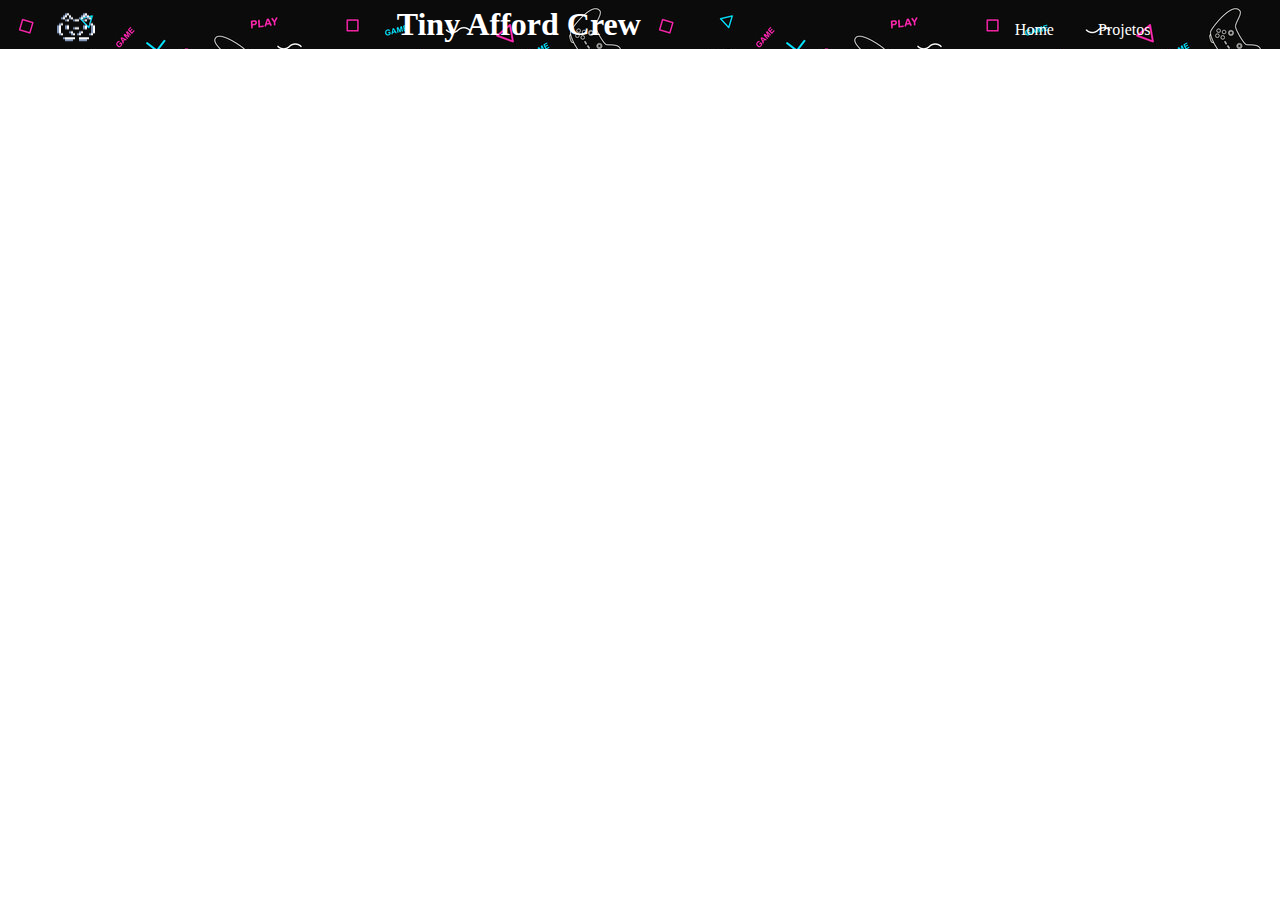
<file: assets/html/jogos.html>
<!DOCTYPE html>
<html lang="pt-br">
<head>
    <meta charset="UTF-8">
    <meta name="viewport" content="width=device-width, initial-scale=1.0">
    <link rel="shortcut icon" href="../img/favicon.ico" type="image/x-icon">
    <link rel="stylesheet" href="../css/jogos.css">
    <title>Tiny Afford Crew</title>
</head>
<body>
    <header class="cabeca">
           <section class="design">
                <img src="../img/logo.png" alt="logo">
                <h1>Tiny Afford Crew</h1>
           </section>
           <section class="menu">
                <nav>
                    <ul>
                        <li><a href="../../index.html">Home</a></li>
                        <li>
                            <a href="#">Projetos</a>
                            <ul>
                                <li><a href="jogos.html">Jogos</a></li>
                                <li><a href="Portifólio.html">Portifólio</a></li>
                                <li><a href="Sobre.html">Sobre</a></li>
                            </ul>
                        </li>
                    </ul>
                </nav>
           </section>
    </header>
    <main>
        
    </main>
</body>
</html>
</file>
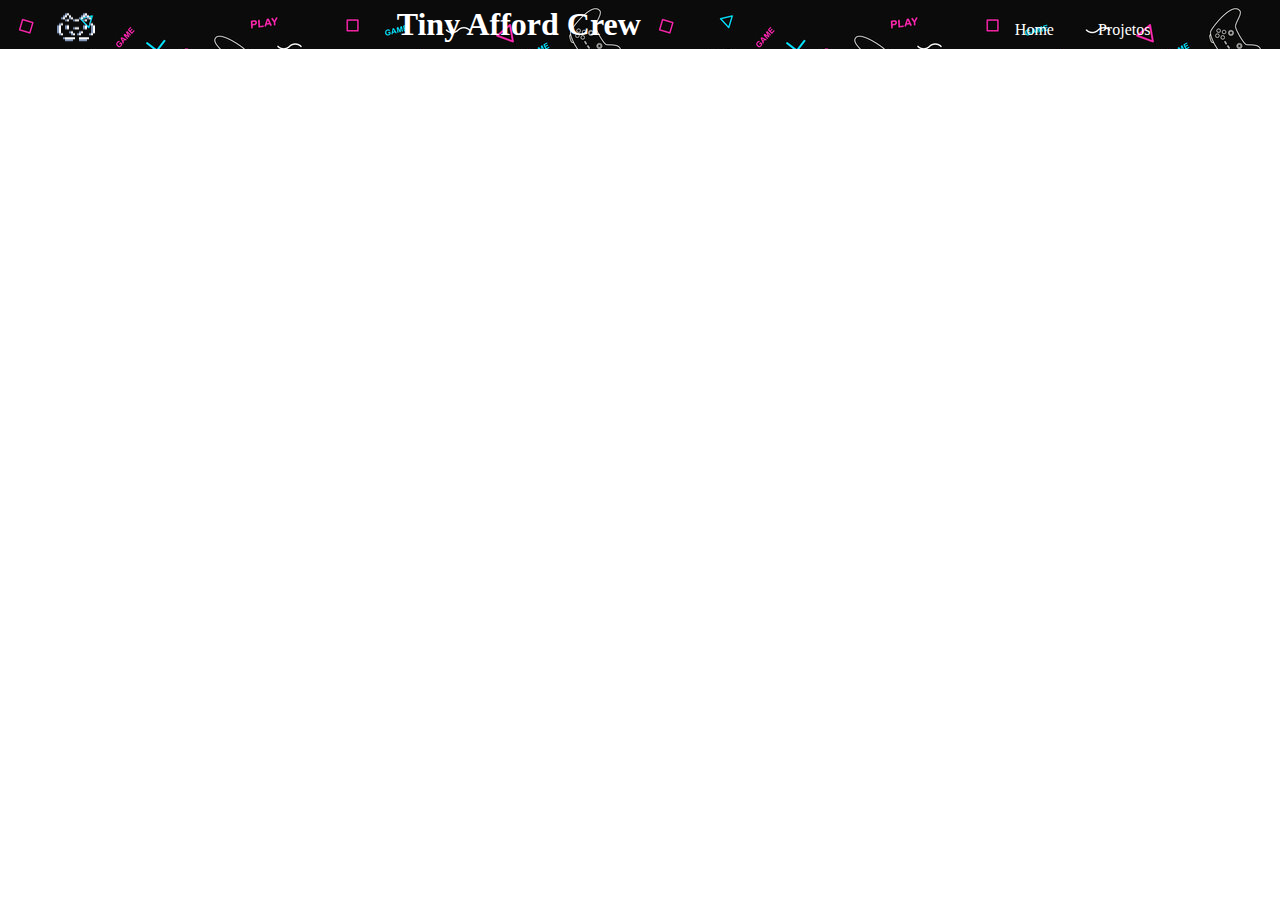
<file: assets/html/Portifólio.html>
<!DOCTYPE html>
<html lang="pt-br">
<head>
    <meta charset="UTF-8">
    <meta name="viewport" content="width=device-width, initial-scale=1.0">
    <link rel="shortcut icon" href="../img/favicon.ico" type="image/x-icon">
    <link rel="stylesheet" href="../css/portifólio.css">
    <title>Tiny Afford Crew</title>
</head>
<body>
    <header class="cabeca">
           <section class="design">
                <img src="../img/logo.png" alt="logo">
                <h1>Tiny Afford Crew</h1>
           </section>
           <section class="menu">
                <nav>
                    <ul>
                        <li><a href="../../index.html">Home</a></li>
                        <li>
                            <a href="#">Projetos</a>
                            <ul>
                                <li><a href="jogos.html">Jogos</a></li>
                                <li><a href="Portifólio.html">Portifólio</a></li>
                                <li><a href="Sobre.html">Sobre</a></li>
                            </ul>
                        </li>
                    </ul>
                </nav>
           </section>
    </header>
    <main>
        
    </main>
</body>
</html>
</file>
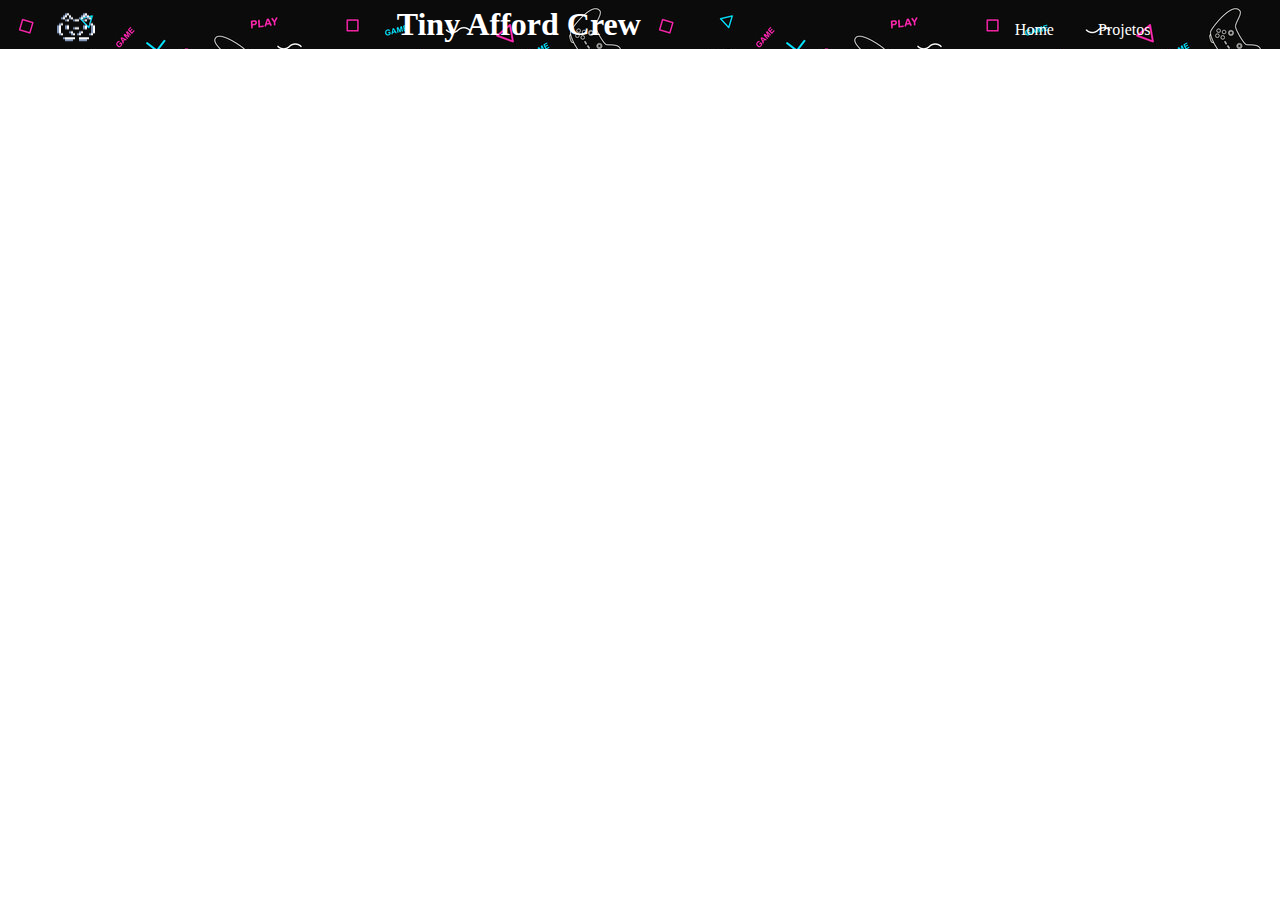
<file: assets/html/Sobre.html>
<!DOCTYPE html>
<html lang="pt-br">
<head>
    <meta charset="UTF-8">
    <meta name="viewport" content="width=device-width, initial-scale=1.0">
    <link rel="shortcut icon" href="../img/favicon.ico" type="image/x-icon">
    <link rel="stylesheet" href="../css/sobre.css">
    <title>Tiny Afford Crew</title>
</head>
<body>
    <header class="cabeca">
           <section class="design">
                <img src="../img/logo.png" alt="logo">
                <h1>Tiny Afford Crew</h1>
           </section>
           <section class="menu">
                <nav>
                    <ul>
                        <li><a href="../../index.html">Home</a></li>
                        <li>
                            <a href="assets/html/projetos.html">Projetos</a>
                            <ul>
                                <li><a href="jogos.html">Jogos</a></li>
                                <li><a href="Portifólio.html">Portifólio</a></li>
                                <li><a href="Sobre.html">Sobre</a></li>
                            </ul>
                        </li>
                    </ul>
                </nav>
           </section>
    </header>
    <main>
        
    </main>
</body>
</html>
</file>
<file: assets/css/jogos.css>
@import url('https://fonts.googleapis.com/css2?family=Pixelify+Sans:wght@700&display=swap');

*{
    margin: 0;
    padding: 0;
}

/* header */

header{
    background-image: url(../img/backgound_footer.jpg);
    position: sticky;
    top: 0;
}

/* dessign */

.design{
    display: inline-block;
}
.design img, .design h1{
    display: inline-block;
}
.design img{
    height: 35px;
    position: relative;
    left: 55px;
    top: 10px;
}
.design h1{
    position: relative;
    left: 350px;
    color: white;
}


/* menu nav */
.menu{
    display: inline-block;
    position: relative;
    left: 700px;
}

.menu ul{
    list-style: none;
}
.menu ul li{
    display: inline-block;
    position: relative;
}

.menu ul li a{
    text-decoration: none;
    display: block;
    padding: 10px 20px;
    color: white;
}

.menu ul ul li a{
    color: white;
    text-align: center;
    padding: 10px 20px;
}
.menu ul ul li :hover{
    padding: 15px;
    text-align: center;
    transition: 1.0;
}

.menu ul ul{
    display: none;
    position: absolute;
    background: rgb(127, 69, 145);
    border-radius: 10px;
    width: 100px;
}

.menu ul li:hover > ul{
    display: block;
}
</file>
<file: assets/css/portifólio.css>
@import url('https://fonts.googleapis.com/css2?family=Pixelify+Sans:wght@700&display=swap');

*{
    margin: 0;
    padding: 0;
}

/* header */

header{
    background-image: url(../img/backgound_footer.jpg);
    position: sticky;
    top: 0;
}

/* dessign */

.design{
    display: inline-block;
}
.design img, .design h1{
    display: inline-block;
}
.design img{
    height: 35px;
    position: relative;
    left: 55px;
    top: 10px;
}
.design h1{
    position: relative;
    left: 350px;
    color: white;
}


/* menu nav */
.menu{
    display: inline-block;
    position: relative;
    left: 700px;
}

.menu ul{
    list-style: none;
}
.menu ul li{
    display: inline-block;
    position: relative;
}

.menu ul li a{
    text-decoration: none;
    display: block;
    padding: 10px 20px;
    color: white;
}

.menu ul ul li a{
    color: white;
    text-align: center;
    padding: 10px 20px;
}
.menu ul ul li :hover{
    padding: 15px;
    text-align: center;
    transition: 1.0;
}

.menu ul ul{
    display: none;
    position: absolute;
    background: rgb(127, 69, 145);
    border-radius: 10px;
    width: 100px;
}

.menu ul li:hover > ul{
    display: block;
}
</file>
<file: assets/css/sobre.css>
@import url('https://fonts.googleapis.com/css2?family=Pixelify+Sans:wght@700&display=swap');

*{
    margin: 0;
    padding: 0;
}

/* header */

header{
    background-image: url(../img/backgound_footer.jpg);
    position: sticky;
    top: 0;
}

/* dessign */

.design{
    display: inline-block;
}
.design img, .design h1{
    display: inline-block;
}
.design img{
    height: 35px;
    position: relative;
    left: 55px;
    top: 10px;
}
.design h1{
    position: relative;
    left: 350px;
    color: white;
}


/* menu nav */
.menu{
    display: inline-block;
    position: relative;
    left: 700px;
}

.menu ul{
    list-style: none;
}
.menu ul li{
    display: inline-block;
    position: relative;
}

.menu ul li a{
    text-decoration: none;
    display: block;
    padding: 10px 20px;
    color: white;
}

.menu ul ul li a{
    color: white;
    text-align: center;
    padding: 10px 20px;
}
.menu ul ul li :hover{
    padding: 15px;
    text-align: center;
    transition: 1.0;
}

.menu ul ul{
    display: none;
    position: absolute;
    background: rgb(127, 69, 145);
    border-radius: 10px;
    width: 100px;
}

.menu ul li:hover > ul{
    display: block;
}
</file>
